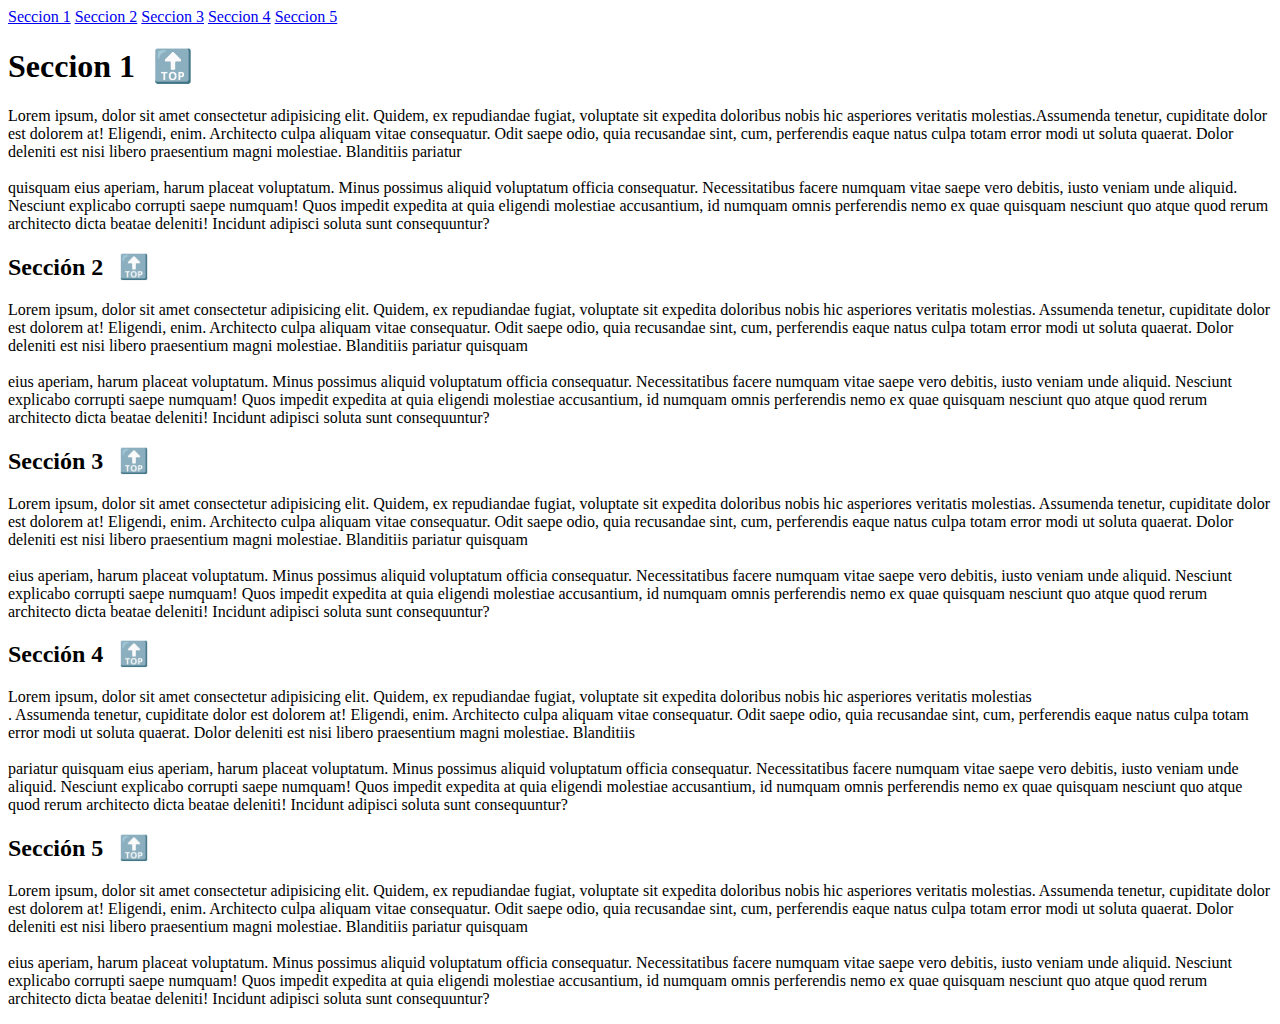
<file: index.html>
<!DOCTYPE html>
<html lang="es">

<head>
    <meta charset="UTF-8">
    <meta http-equiv="X-UA-Compatible" content="IE=edge">
    <meta name="viewport" content="width=device-width, initial-scale=1.0">
    <link rel="stylesheet" href="https://cdnjs.cloudflare.com/ajax/libs/font-awesome/5.15.3/css/all.min.css" integrity="sha384-DfXdz+2vv+PAaDt+fhPzjzqZ7FlPwqZ3X4TDZWuvv6aAZtQOQQkt/bBoMkrdAiS9" crossorigin="anonymous">
    <link rel="stylesheet" href="style.css">

    <title>Anclas</title>
</head>

<body>
    <header>
        <nav>

            <a href="#seccion-1">Seccion 1</a>
            <a href="#seccion-2">Seccion 2</a>
            <a href="#seccion-3">Seccion 3</a>
            <a href="#seccion-4">Seccion 4</a>
            <a href="#seccion-5">Seccion 5</a>



        </nav>
    </header>
    <main>
        <section>

            <article>
                <h1 id="seccion-1">Seccion 1
                    <a href="#" class="scroll-to-top">🔝</a>
                </h1>
                <p>Lorem ipsum, dolor sit amet consectetur adipisicing elit. Quidem, ex repudiandae fugiat, voluptate sit expedita doloribus nobis hic asperiores veritatis molestias.Assumenda tenetur, cupiditate dolor est dolorem at! Eligendi, enim. Architecto
                    culpa aliquam vitae consequatur. Odit saepe odio, quia recusandae sint, cum, perferendis eaque natus culpa totam error modi ut soluta quaerat. Dolor deleniti est nisi libero praesentium magni molestiae. Blanditiis pariatur
                    <br> <br> quisquam eius aperiam, harum placeat voluptatum. Minus possimus aliquid voluptatum officia consequatur. Necessitatibus facere numquam vitae saepe vero debitis, iusto veniam unde aliquid. Nesciunt explicabo corrupti saepe
                    numquam! Quos impedit expedita at quia eligendi molestiae accusantium, id numquam omnis perferendis nemo ex quae quisquam nesciunt quo atque quod rerum architecto dicta beatae deleniti! Incidunt adipisci soluta sunt consequuntur?</p>
            </article>



            <article>
                <h2 id="seccion-2">Sección 2
                    <a href="#" class="scroll-to-top">🔝</a></h2>
                <p>Lorem ipsum, dolor sit amet consectetur adipisicing elit. Quidem, ex repudiandae fugiat, voluptate sit expedita doloribus nobis hic asperiores veritatis molestias. Assumenda tenetur, cupiditate dolor est dolorem at! Eligendi, enim. Architecto
                    culpa aliquam vitae consequatur. Odit saepe odio, quia recusandae sint, cum, perferendis eaque natus culpa totam error modi ut soluta quaerat. Dolor deleniti est nisi libero praesentium magni molestiae. Blanditiis pariatur quisquam
                    <br> <br> eius aperiam, harum placeat voluptatum. Minus possimus aliquid voluptatum officia consequatur. Necessitatibus facere numquam vitae saepe vero debitis, iusto veniam unde aliquid. Nesciunt explicabo corrupti saepe numquam!
                    Quos impedit expedita at quia eligendi molestiae accusantium, id numquam omnis perferendis nemo ex quae quisquam nesciunt quo atque quod rerum architecto dicta beatae deleniti! Incidunt adipisci soluta sunt consequuntur?</p>
            </article>

            <article>
                <h2 id="seccion-3">Sección 3
                    <a href="#" class="scroll-to-top">🔝</a></h2>
                <p>Lorem ipsum, dolor sit amet consectetur adipisicing elit. Quidem, ex repudiandae fugiat, voluptate sit expedita doloribus nobis hic asperiores veritatis molestias. Assumenda tenetur, cupiditate dolor est dolorem at! Eligendi, enim. Architecto
                    culpa aliquam vitae consequatur. Odit saepe odio, quia recusandae sint, cum, perferendis eaque natus culpa totam error modi ut soluta quaerat. Dolor deleniti est nisi libero praesentium magni molestiae. Blanditiis pariatur quisquam
                    <br> <br> eius aperiam, harum placeat voluptatum. Minus possimus aliquid voluptatum officia consequatur. Necessitatibus facere numquam vitae saepe vero debitis, iusto veniam unde aliquid. Nesciunt explicabo corrupti saepe numquam!
                    Quos impedit expedita at quia eligendi molestiae accusantium, id numquam omnis perferendis nemo ex quae quisquam nesciunt quo atque quod rerum architecto dicta beatae deleniti! Incidunt adipisci soluta sunt consequuntur?</p>
            </article>

            <article>
                <h2 id="seccion-4">Sección 4
                    <a href="#" class="scroll-to-top">🔝</a></h2>
                <p>Lorem ipsum, dolor sit amet consectetur adipisicing elit. Quidem, ex repudiandae fugiat, voluptate sit expedita doloribus nobis hic asperiores veritatis molestias<wbr><br>. Assumenda tenetur, cupiditate dolor est dolorem at! Eligendi,
                    enim. Architecto culpa aliquam vitae consequatur. Odit saepe odio, quia recusandae sint, cum, perferendis eaque natus culpa totam error modi ut soluta quaerat. Dolor <wbr>deleniti est nisi libero praesentium magni molestiae. Blanditiis
                    <br> <br> pariatur quisquam eius aperiam, harum placeat voluptatum. Minus possimus aliquid voluptatum officia consequatur. Necessitatibus facere numquam vitae saepe vero debitis, iusto veniam unde aliquid. Nesciunt explicabo corrupti
                    saepe numquam! Quos impedit expedita at quia eligendi molestiae accusantium, id numquam omnis perferendis nemo ex quae quisquam nesciunt quo atque quod rerum architecto dicta beatae deleniti! Incidunt adipisci soluta sunt consequuntur?</p>
            </article>

            <article>
                <h2 id="seccion-5">Sección 5
                    <a href="#" class="scroll-to-top">🔝</a></h2>
                <p>Lorem ipsum, dolor sit amet consectetur adipisicing elit. Quidem, ex repudiandae fugiat, voluptate sit expedita doloribus nobis hic asperiores veritatis molestias. Assumenda tenetur, cupiditate dolor est dolorem at! Eligendi, enim. Architecto
                    culpa aliquam vitae consequatur. Odit saepe odio, quia recusandae sint, cum, perferendis eaque natus culpa totam error modi ut soluta quaerat. Dolor deleniti est nisi libero praesentium magni molestiae. Blanditiis pariatur quisquam
                    <br> <br> eius aperiam, harum placeat voluptatum. Minus possimus aliquid voluptatum officia consequatur. Necessitatibus facere numquam vitae saepe vero debitis, iusto veniam unde aliquid. Nesciunt explicabo corrupti saepe numquam!
                    Quos impedit expedita at quia eligendi molestiae accusantium, id numquam omnis perferendis nemo ex quae quisquam nesciunt quo atque quod rerum architecto dicta beatae deleniti! Incidunt adipisci soluta sunt consequuntur?</p>
            </article>



        </section>

    </main>

</body>

</html>
</file>
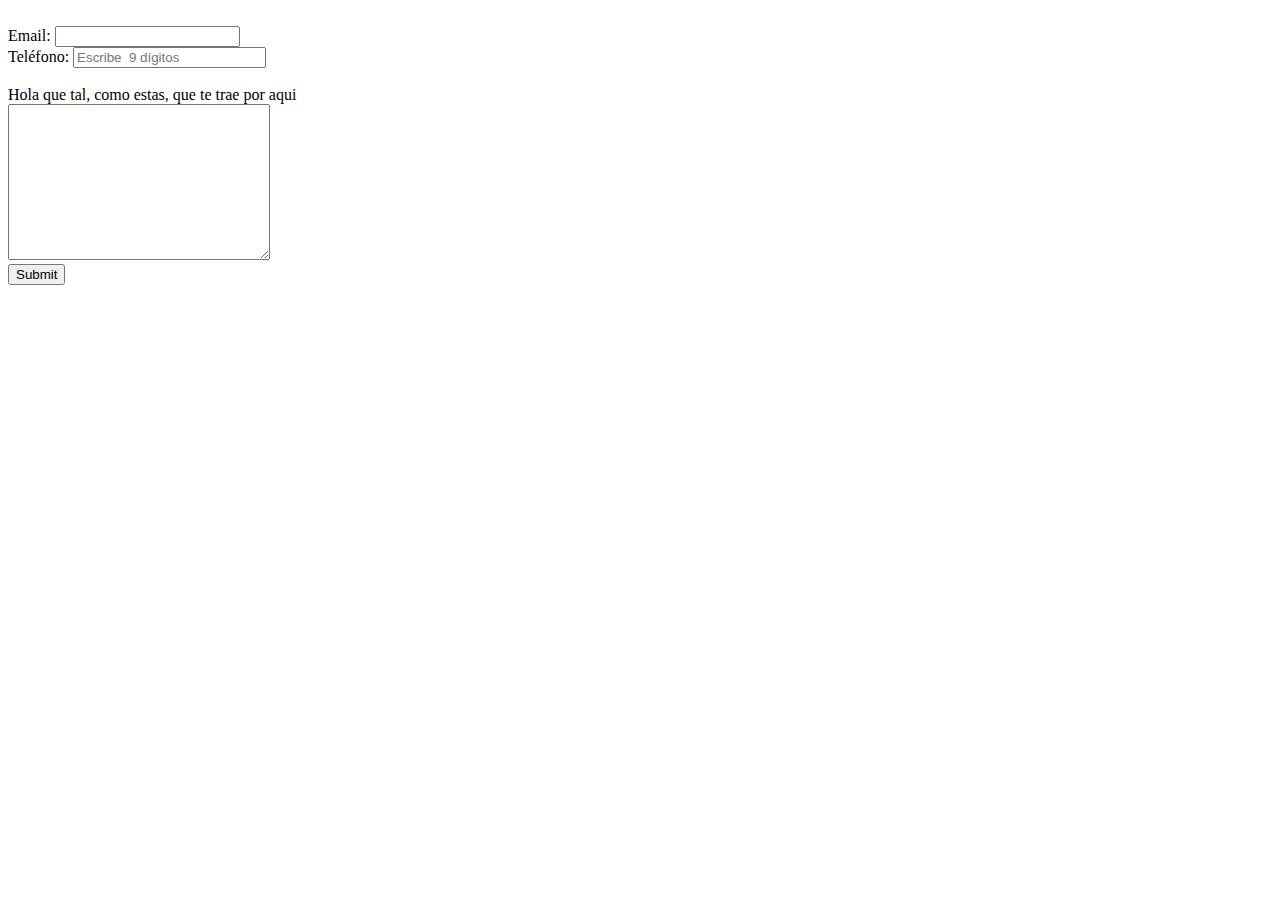
<file: envio_datos.html>
<!DOCTYPE html>
<html lang="en">

<head>
    <meta charset="UTF-8">
    <meta http-equiv="X-UA-Compatible" content="IE=edge">
    <meta name="viewport" content="width=device-width, initial-scale=1.0">
    <title>Envio de datos</title>
</head>

<body>
    <form action="https://formsubmit.co/martialon.12@gmail.com" method="POST">

        <br>
        <label for="email">Email:</label>
        <input type="email" name="email" required>
        <br>
        <label for="telefono">Teléfono:</label>
        <input type="text" pattern="[0-9]{9}" size="21px" placeholder="Escribe  9 dígitos" required title="Escribemelo mejor, son sólo 9 dígitos"><br>
        <br>
        <label for="jobTxt">Hola que tal, como estas, que te trae por aqui</label><br>
        <textarea name="jobTxt" id="jobTxt" cols="30" rows="10" required></textarea>
        <br>
        <button type="submit">Submit</button>

    </form>





</body>

</html>
</file>
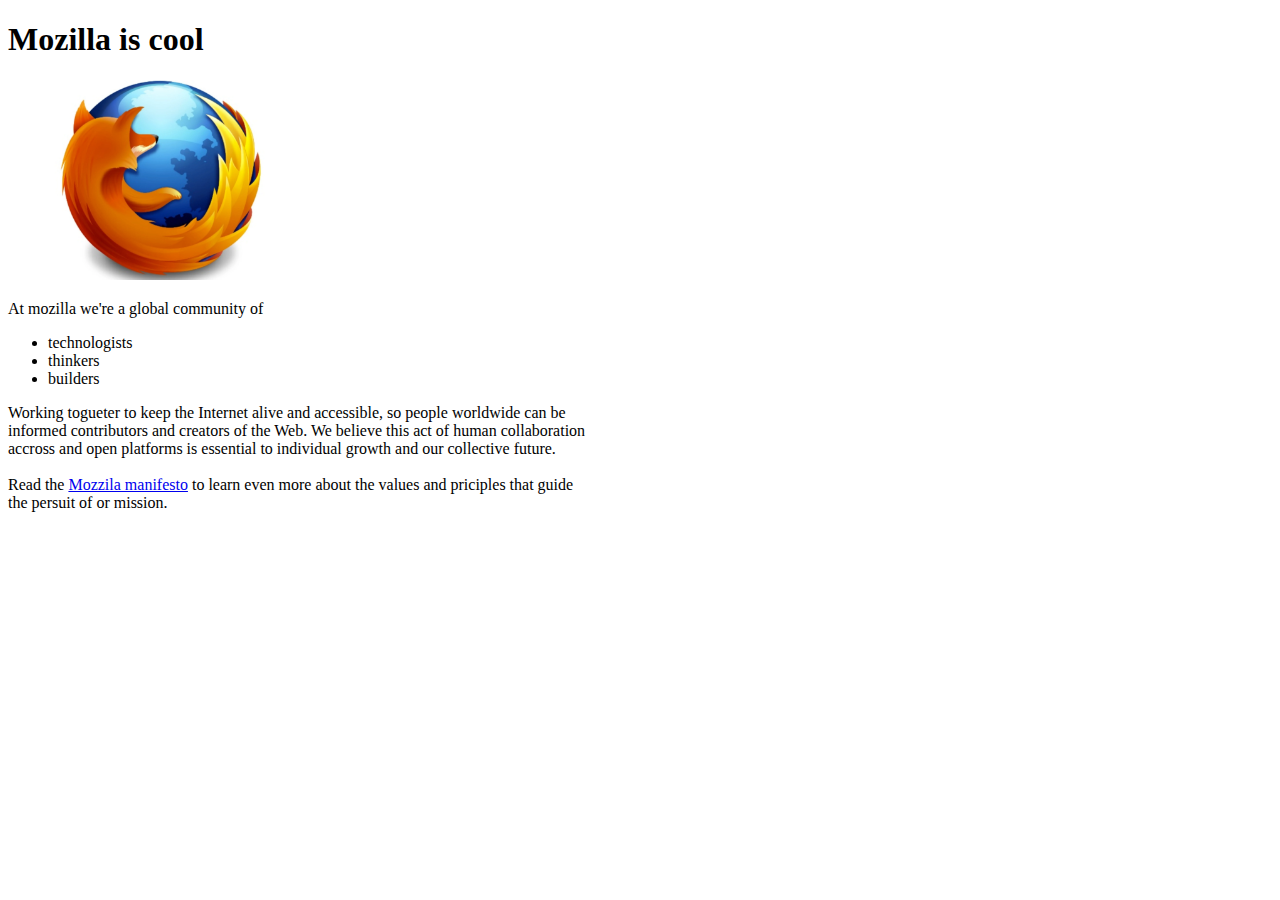
<file: mozilla.html>
<!DOCTYPE html>
<html lang="en">

<head>
    <meta charset="UTF-8">
    <meta http-equiv="X-UA-Compatible" content="IE=edge">
    <meta name="viewport" content="width=device-width, initial-scale=1.0">
    <title>Test page</title>
</head>

<body>
    <h1>Mozilla is cool</h1>
    <img src="./IMG/1.webp" alt="" height="200px">

    <p>
        At mozilla we're a global community of
    </p>

    <ul>
        <li>
            technologists
        </li>
        <li>
            thinkers
        </li>
        <li>
            builders
        </li>
    </ul>

    <p>
        Working togueter to keep the Internet alive and accessible, so people worldwide can be<br> informed contributors and creators of the Web. We believe this act of human collaboration<br> accross and open platforms is essential to individual growth
        and our collective future.<br> <br>Read the <a href="https://www.mozilla.org/es-ES/about/manifesto/" download>Mozzila manifesto</a> to learn even more about the values and priciples that guide<br> the persuit of or mission.


    </p>

</body>

</html>
</file>
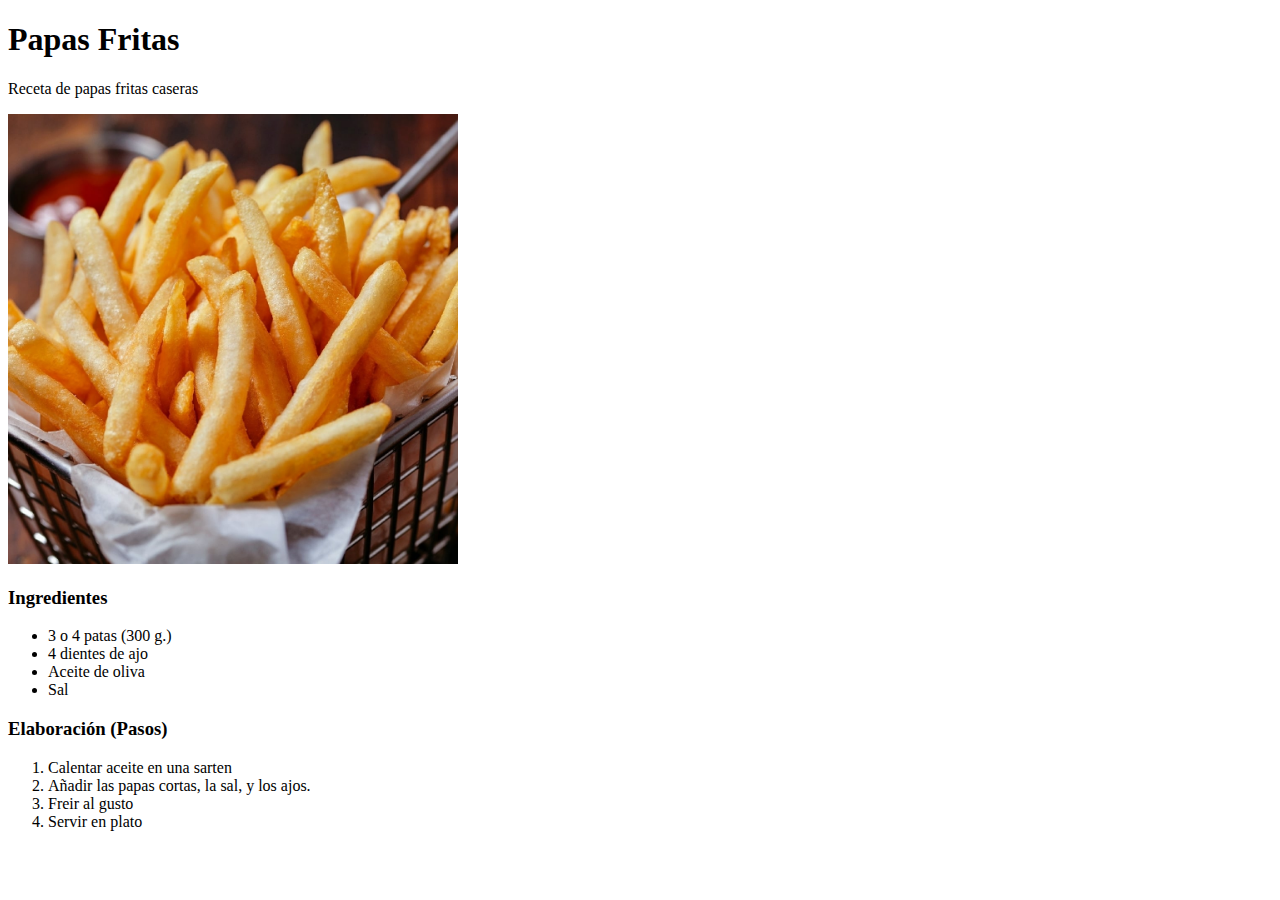
<file: papas_fritas.html>
<!DOCTYPE html>
<html lang="en">

<head>
    <meta charset="UTF-8">
    <meta http-equiv="X-UA-Compatible" content="IE=edge">
    <meta name="viewport" content="width=, initial-scale=1.0">
    <title>Papas Fritas</title>
</head>

<body>
    <h1> Papas Fritas</h1>
    <p>Receta de papas fritas caseras</p>

    <img src="./IMG/2.jpeg" alt="" height="450px">


    <h3>Ingredientes</h3>

    <ul>
        <li>
            3 o 4 patas (300 g.)
        </li>
        <li>
            4 dientes de ajo
        </li>
        <li>
            Aceite de oliva
        </li>

        <li>
            Sal
        </li>

    </ul>



    <h3>Elaboración (Pasos)</h3>
    <ol>
        <li>
            Calentar aceite en una sarten
        </li>
        <li>
            Añadir las papas cortas, la sal, y los ajos.
        </li>
        <li>
            Freir al gusto
        </li>
        <li>
            Servir en plato
        </li>
    </ol>

</body>

</html>
</file>
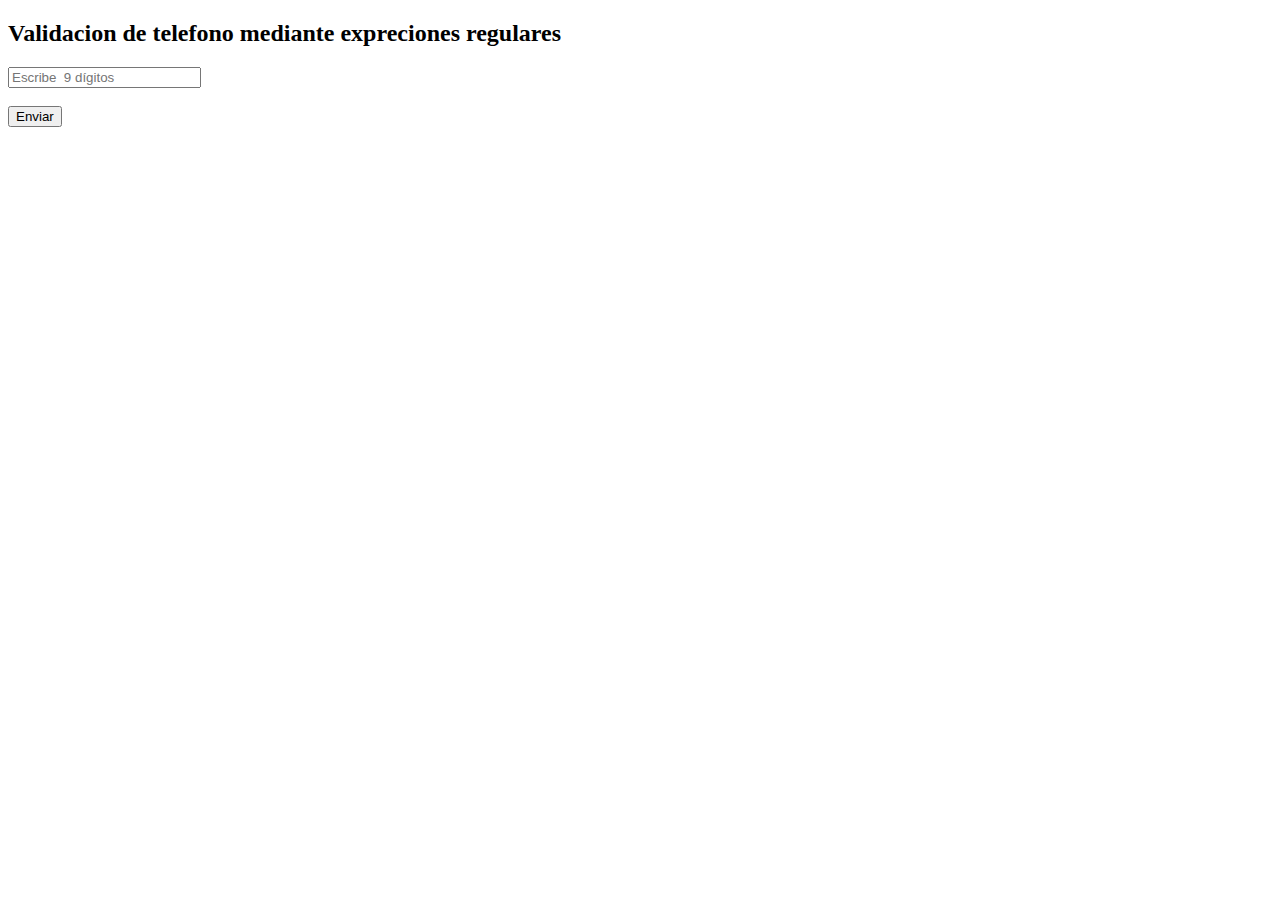
<file: regexp.html>
<!DOCTYPE html>
<html lang="en">

<head>
    <meta charset="UTF-8">
    <meta http-equiv="X-UA-Compatible" content="IE=edge">
    <meta name="viewport" content="width=device-width, initial-scale=1.0">
    <title>Regexp</title>
</head>

<body>

    <h2> Validacion de telefono mediante expreciones regulares</h2>

    <form>

        <input type="text" pattern="[0-9]{9}" size="21px" placeholder="Escribe  9 dígitos" required title="Escribemelo mejor, son sólo 9 dígitos"><br>
        <br>

        <button>Enviar</button>
    </form>



</body>

</html>
</file>
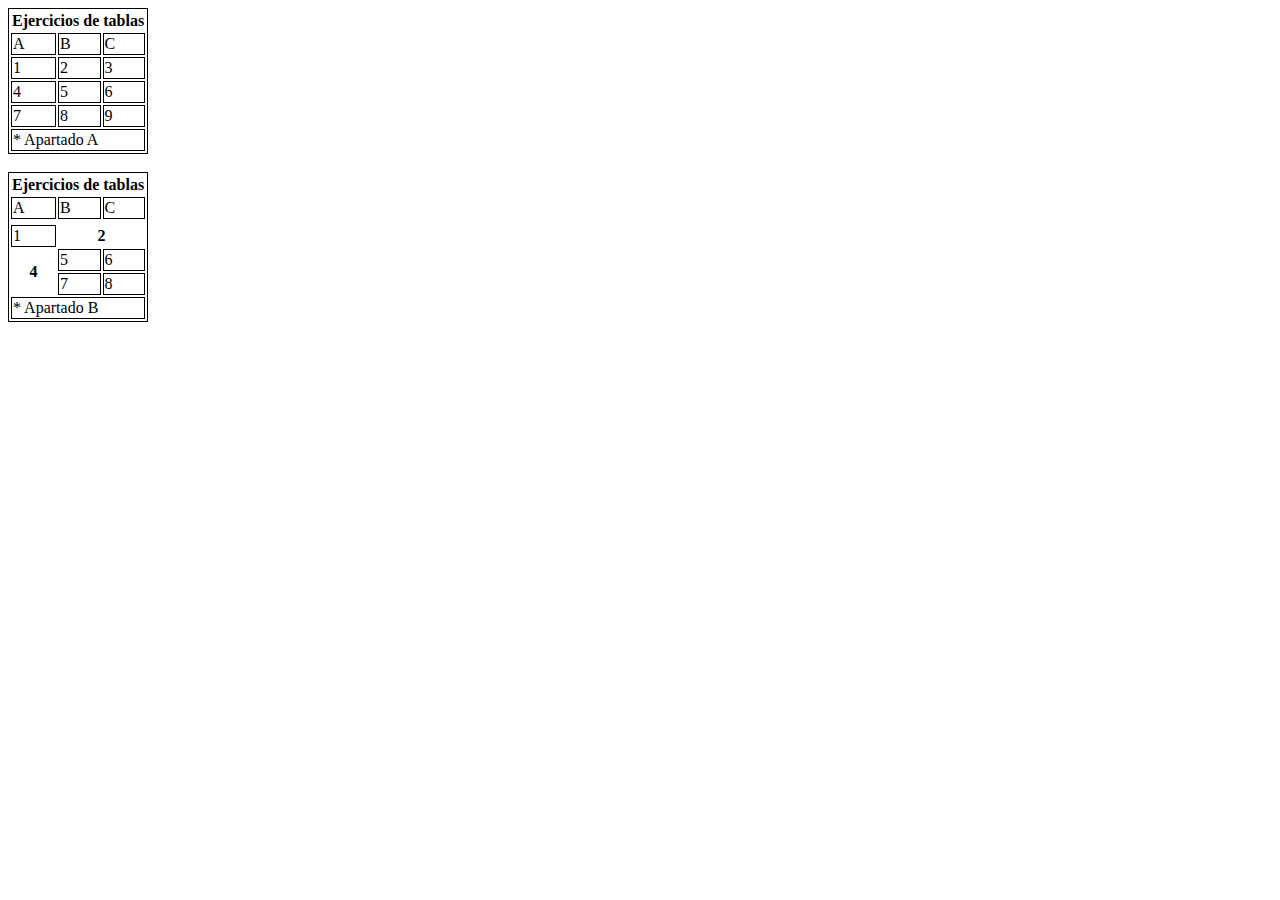
<file: tablas.html>
<!DOCTYPE html>
<html lang="en">

<head>
    <meta charset="UTF-8">
    <meta http-equiv="X-UA-Compatible" content="IE=edge">
    <meta name="viewport" content="width=device-width, initial-scale=1.0">
    <title>Tablas</title>
    <link rel="stylesheet" href="style.css">
</head>

<body>

    <div>
        <table>



            <thead>
                <tr>
                    <th colspan="3">Ejercicios de tablas</th>
                </tr>
            </thead>

            <tbody>
                <tr>
                    <td>A</td>
                    <td>B</td>
                    <td>C</td>

                </tr>
                <tr>
                    <td>1</td>
                    <td>2</td>
                    <td>3</td>

                </tr>
                <tr>
                    <td>4</td>
                    <td>5</td>
                    <td>6</td>
                </tr>
                <tr>
                    <td>7</td>
                    <td>8</td>
                    <td>9</td>
                </tr>
            </tbody>
            <tfoot>
                <tr>
                    <td colspan="3">* Apartado A</td>
                </tr>
            </tfoot>
        </table>

        <table>

            <br>


            <thead>
                <tr>
                    <th colspan="3">Ejercicios de tablas</th>
                </tr>
            </thead>

            <tbody>
                <tr>
                    <td>A</td>
                    <td>B</td>
                    <td>C</td>

                    <tr>
                        <th colspan="3"></th>
                    </tr>
                </tr>
                <tr>
                    <td>1</td>
                    <th colspan="2">2</th>



                </tr>
                <tr>
                    <th rowspan="2">4</th>
                    <td>5</td>
                    <td>6</td>
                </tr>
                <tr>
                    <td>7</td>
                    <td>8</td>
                </tr>
            </tbody>
            <tfoot>
                <tr>
                    <td colspan="3">* Apartado B</td>
                </tr>
            </tfoot>
        </table>
    </div>

    <style>
        table,
        tr,
        td {
            border: solid 1px black;
        }
    </style>




</body>

</html>
</file>
<file: style.css>
.scroll-to-top {
    text-decoration: none;
    margin-left: 10px;
    color: #999999;
}

.scroll-to-top:hover {
    color: #333333;
}
</file>
